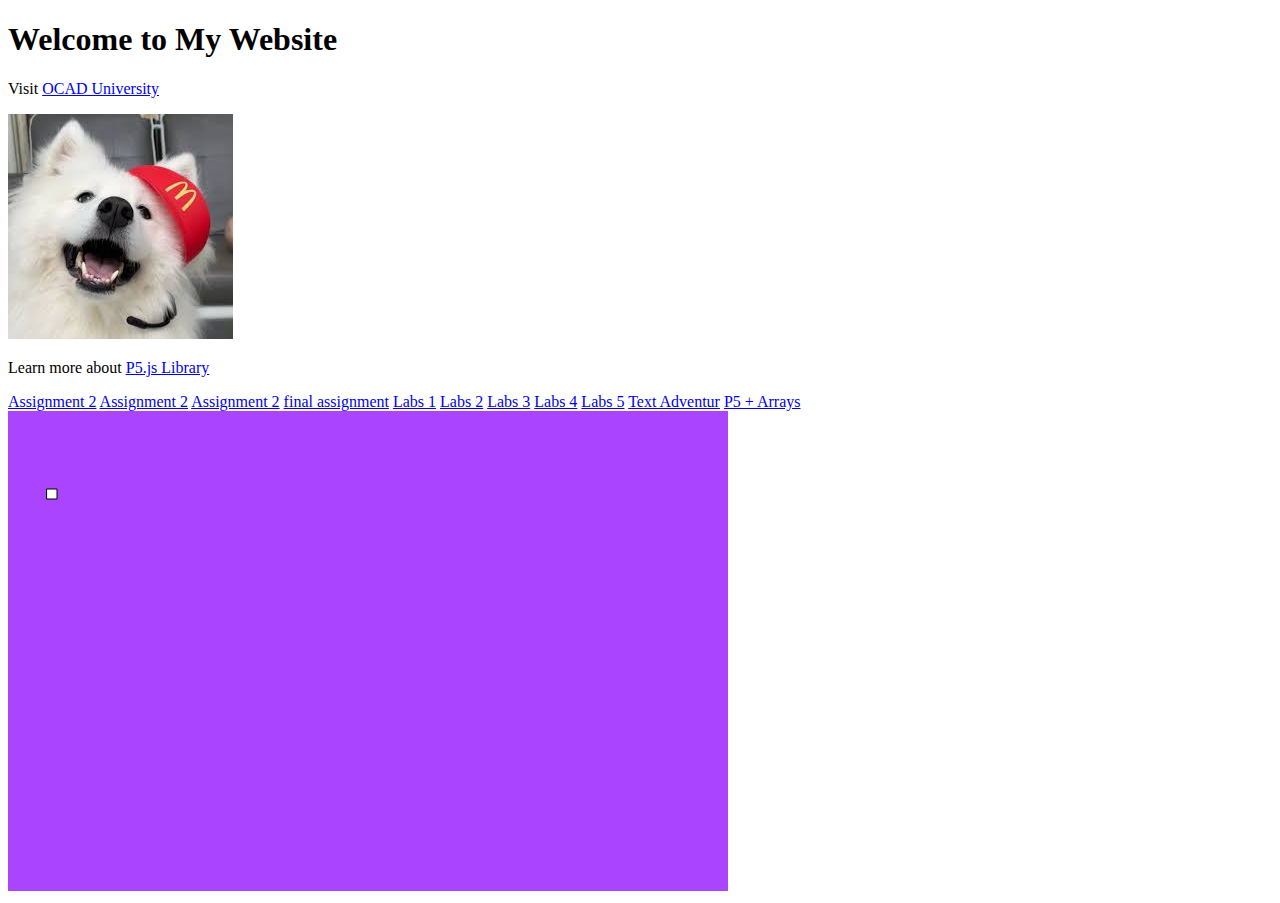
<file: index.html>
<!DOCTYPE html>
<head>
    <meta charset="UTF-8">
    <meta name="viewport" content="width=device-width, initial-scale=1.0">
    <title>P5.js Sketch with Links</title>
    <script src="p5.min.js"></script>
    <script src="script.js"></script>
    <script src="sketch.js"></script>
</head>
<body>
    <h1>Welcome to My Website</h1>
    <p>Visit <a href="https://www.ocadu.ca" target="_blank">OCAD University</a></p>
    <img src="dog-placeholder.jpg" alt="Cute dog" style="max-width: 100%; height: auto;">
    <p>Learn more about <a href="https://p5js.org" target="_blank">P5.js Library</a></p>
    <div id="sketch-container"></div>
    <a href="assignment2">Assignment 2</a>
    <a href="assignment3">Assignment 2</a>
    <a href="assignment4">Assignment 2</a>
    <a href="assignment5">final assignment</a>
    <a href="Labs1/index.html">Labs 1</a>
    <a href="Labs2/index.html">Labs 2</a>
    <a href="Labs3/index.html">Labs 3</a>
    <a href="Labs4/index.html">Labs 4</a>
    <a href="Labs5_cleaned/index.html">Labs 5</a>
    <a href="Text Adventur/index.html">Text Adventur</a>
    <a href="P5 + Arrays/index.html">P5 + Arrays</a>
</body>
</html>
</file>
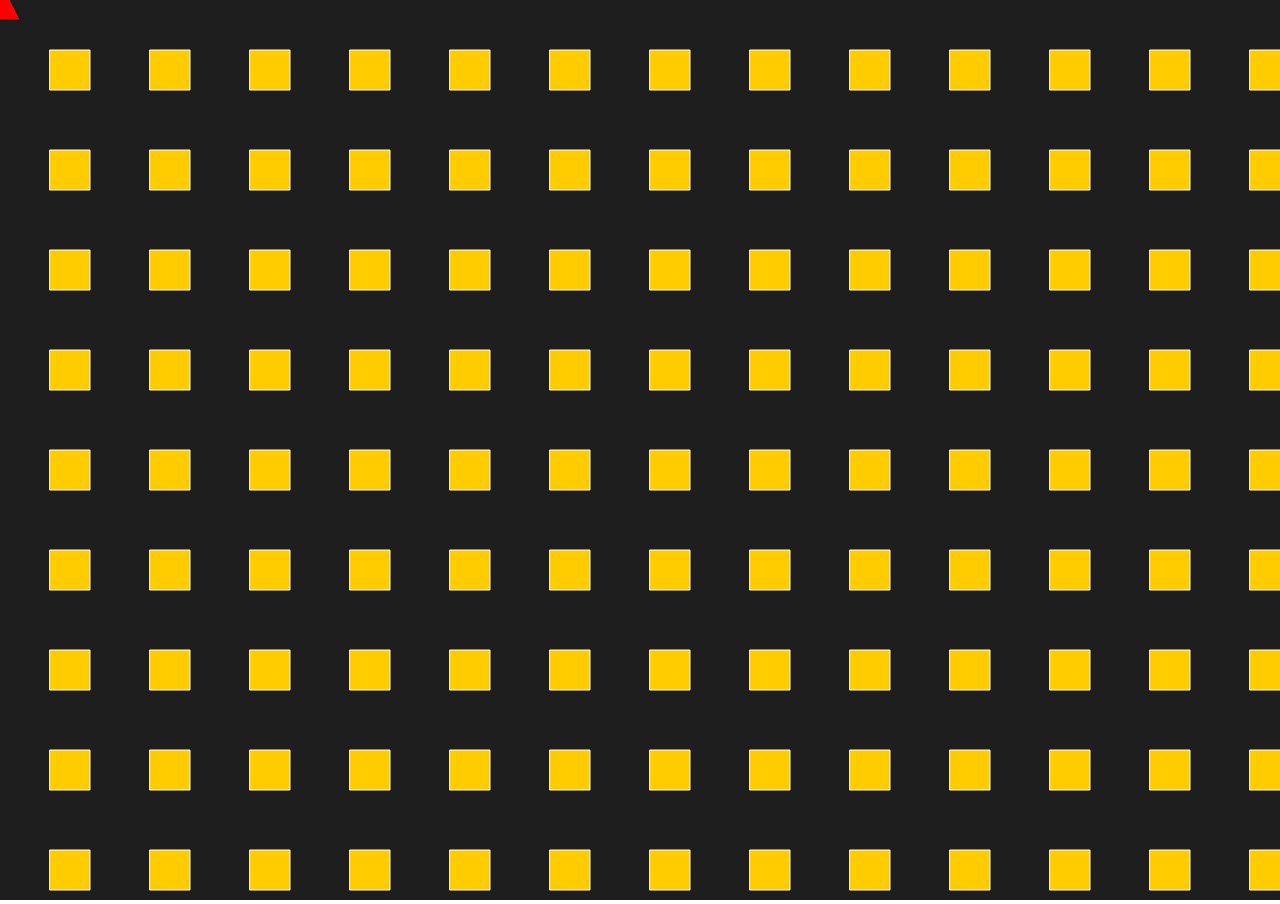
<file: Labs1/index.html>
<!DOCTYPE html>
    <head>
        <meta charset="UTF-8">
        <title>Week 3</title>
        <link rel="stylesheet" href="style.css">
        <script src="p5.min.js"></script>
    </head>
    <body>
        <script src="sketch.js"></script>
    </body>
</html>
</file>
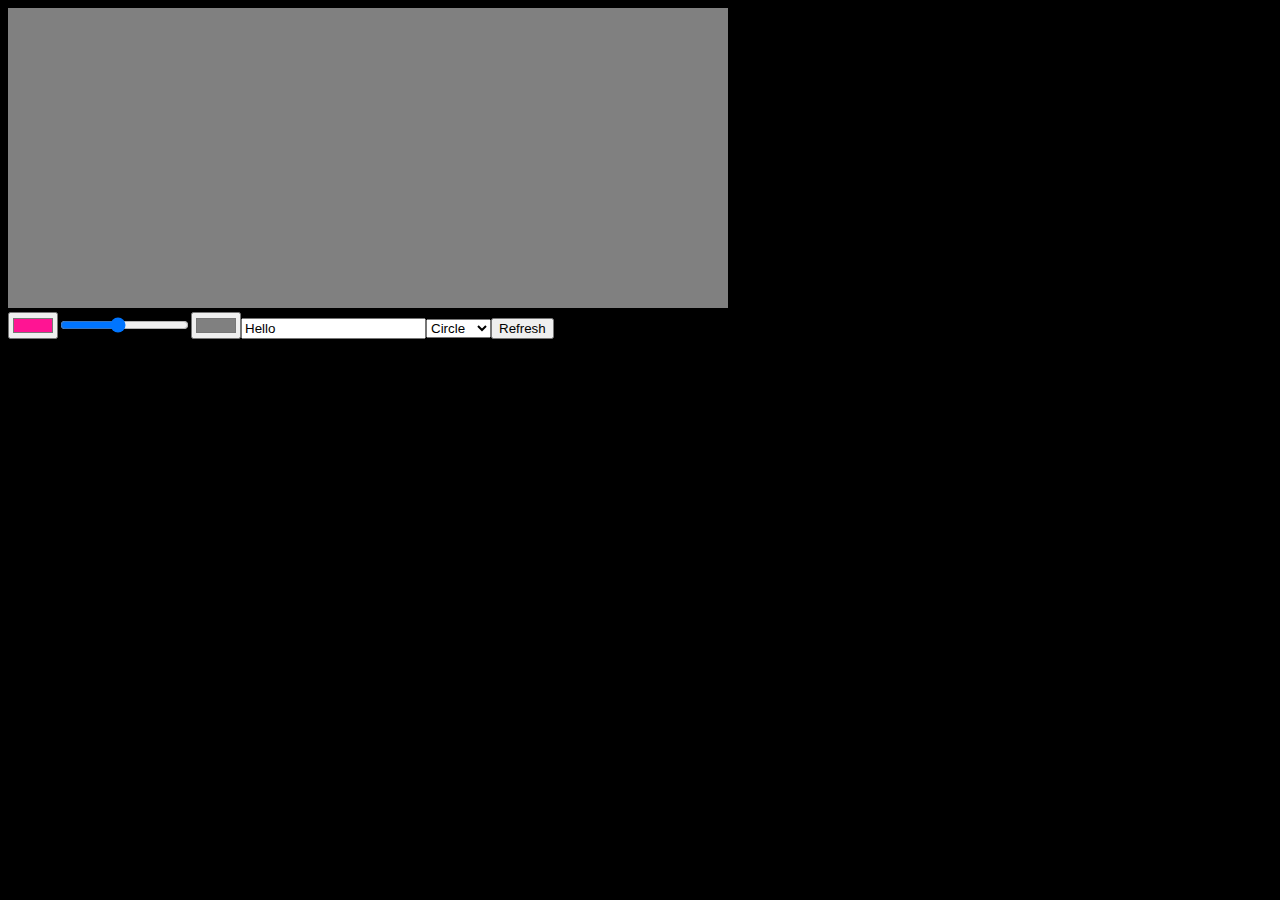
<file: Labs3/index.html>
<!DOCTYPE html>
    <head>
        <meta charset="UTF-8">
        <title>Week 5</title>
        <script src="p5.min.js"></script>
        <style>
            body {
                background-color: black;
            }
        </style>
    </head>
    <body>
        <script src="sketch.js"></script>
    </body>
</html>
</file>
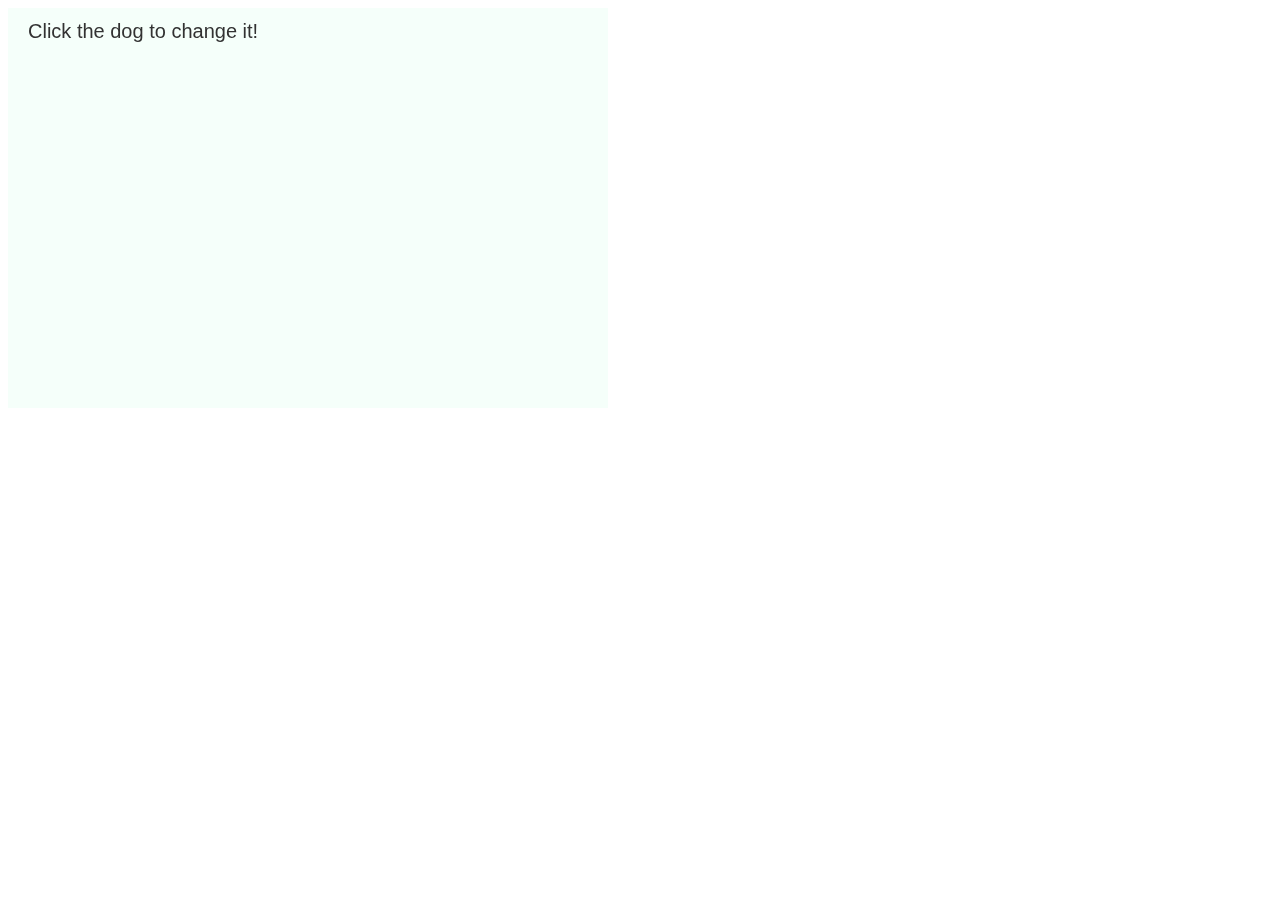
<file: Labs5_cleaned/index.html>
<!DOCTYPE html>
<html lang="en">
  <head>
    <meta charset="UTF-8" />
    <title>Coffee & Sleep Tracker</title>
  </head>
  <body>
    <script src="p5.min.js"></script>
    <script src="sketch.js"></script>
  </body>
</html>
</file>
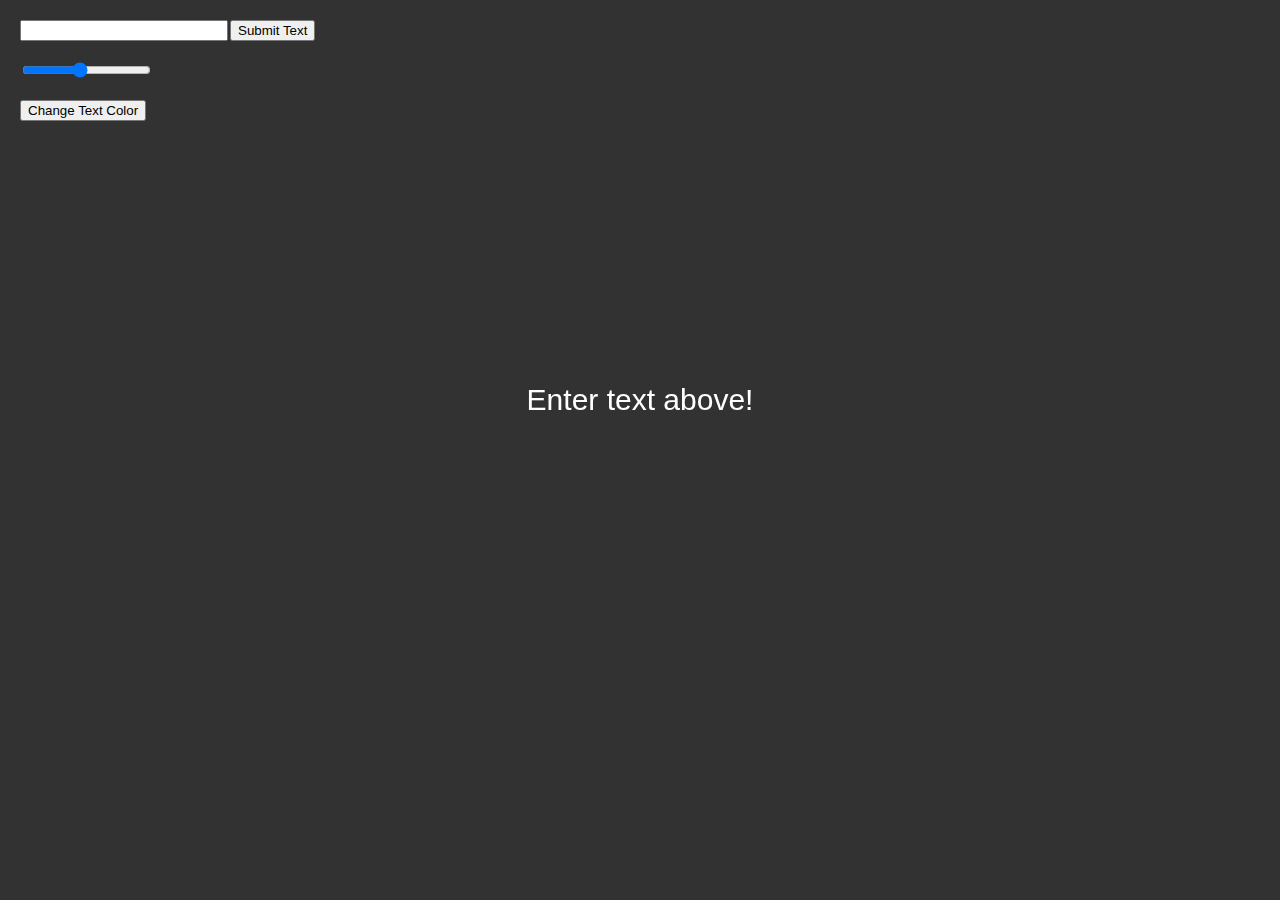
<file: Text Adventur/index.html>
<!DOCTYPE html>
<html lang="en">
    <head>
        <meta charset="UTF-8">
        <title>Welcome back!</title>
        <link rel="stylesheet" href="style.css">
        <script src="p5.min.js"></script>
    </head>
    <body>
        <script src="sketch.js"></script>
    </body>
</html>
</file>
<file: Labs1/style.css>
* {
    border: 0px;
    margin: 0px;
}
</file>
<file: Text Adventur/style.css>
body {
    padding: 0;
    margin: 0;
    font-family: Arial, sans-serif;
    text-align: center;
}

.classy {
    background-color: blueviolet;
    color: white;
    padding: 10px;
    margin-top: 10px;
    display: inline-block;
}
</file>
